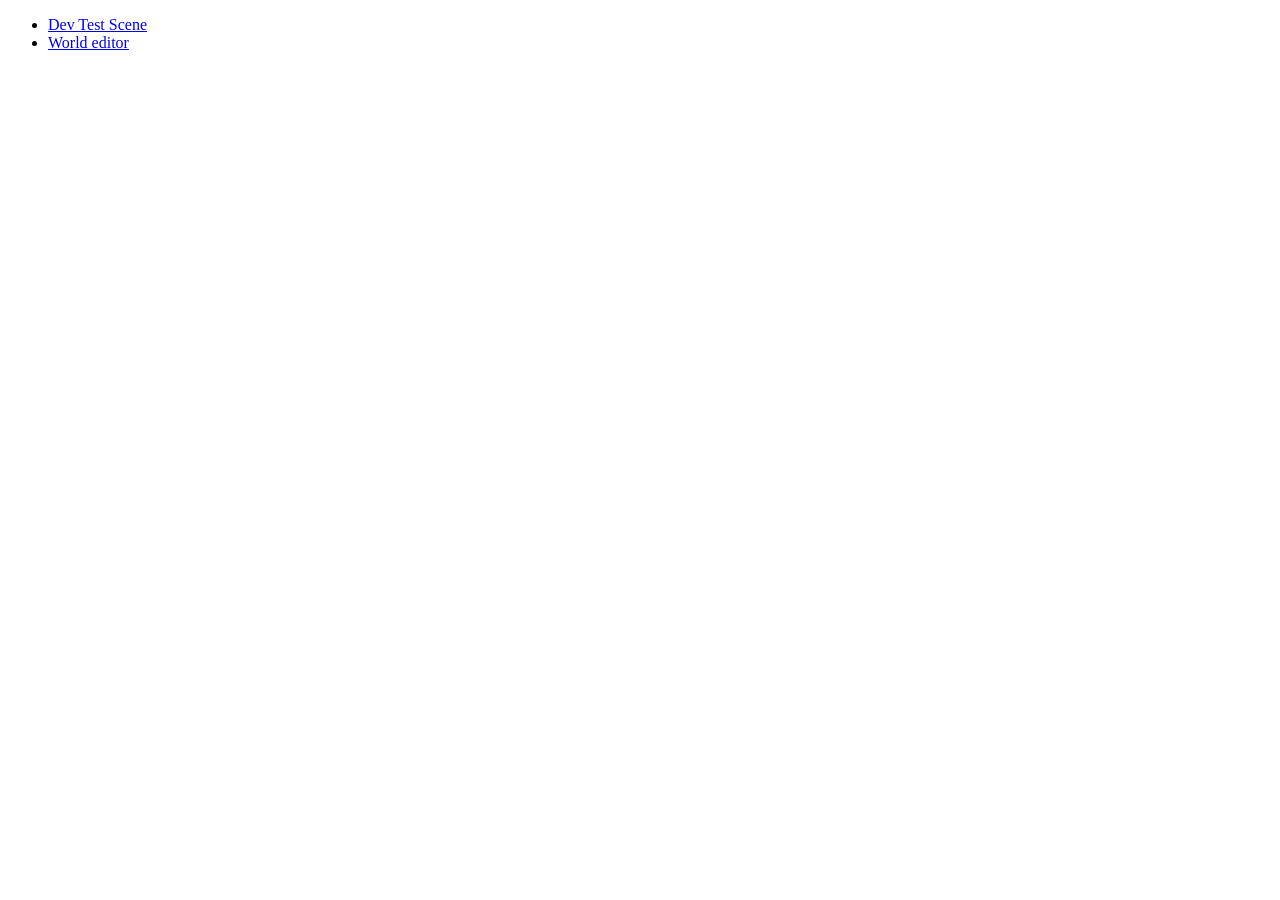
<file: index.html>
<!DOCTYPE html>
<html>
    <head>

    </head>
    <body>
        <ul>
            <li><a href="dev.html">Dev Test Scene</a></li>
            <li><a href="editor.html">World editor</a></li>
        </ul>
    </body>
</html>
</file>
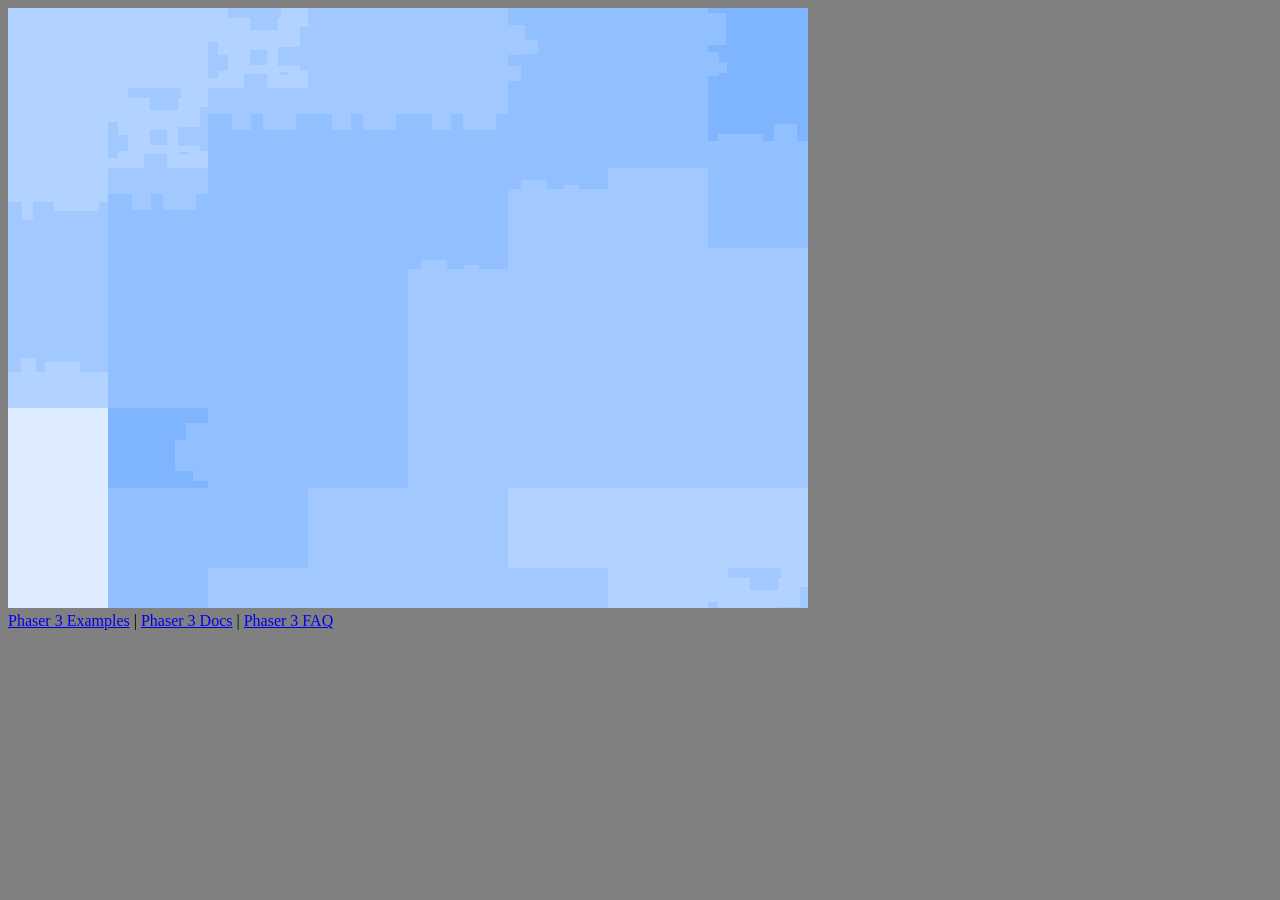
<file: dev.html>
<!DOCTYPE html>
<html>
    <head>

        <title>Senior Project</title>

        <link rel="stylesheet" href="dev/css/dev.css">

        <script src="https://code.jquery.com/jquery-3.3.1.min.js"></script>
        <script type="text/javascript" src="js/domevents/playevents.js"></script>
        
        <script type="text/javascript" src="js/utility/phaser.min.js"></script>
        <script type="text/javascript" src="js/utility/globaldictionaries.js"></script>
        <script type="text/javascript" src="js/utility/utilfunctions.js"></script>
        <script type="text/javascript" src="js/utility/easystar.js"></script>
        <script type="text/javascript" src="js/actors/actor_tools/targetingsystem.js"></script>
        <script type="text/javascript" src="js/actors/actor_tools/actoruitheme.js"></script>
        <script type="text/javascript" src="js/actors/actor_tools/actorgui.js"></script>
        <script type="text/javascript" src="js/actors/actor_tools/inventory.js"></script>
        <script type="text/javascript" src="js/actors/actor_tools/pathfinder.js"></script>
        <script type="text/javascript" src="js/actors/actor_tools/pointdirectionmover.js"></script>
        <script type="text/javascript" src="js/actors/actor_tools/pathmover.js"></script>
        <script type="text/javascript" src="js/actors/actor_tools/messager.js"></script>
        <script type="text/javascript" src="js/actors/actor.js"></script>
        <script type="text/javascript" src="js/actors/actor_types/wall.js"></script>
        <script type="text/javascript" src="js/actors/actor_types/unbreakablewall.js"></script>
        <script type="text/javascript" src="js/actors/actor_types/turret.js"></script>
        <script type="text/javascript" src="js/actors/actor_types/targetingturret.js"></script>
        <script type="text/javascript" src="js/actors/actor_types/gatlingturret.js"></script>
        <script type="text/javascript" src="js/actors/actor_types/player.js"></script>
        <script type="text/javascript" src="js/actors/actor_types/bullet.js"></script>
        <script type="text/javascript" src="js/actors/actor_types/playerattack.js"></script>
        <script type="text/javascript" src="js/actors/actor_types/pickupitem.js"></script>
        <script type="text/javascript" src="js/actors/actor_types/testdot.js"></script>
        <script type="text/javascript" src="js/actors/actor_types/eraser.js"></script>
        <script type="text/javascript" src="js/actors/actor_types/professor.js"></script>
        <script type="text/javascript" src="js/actors/actor_types/resources.js"></script>
        <script type="text/javascript" src="js/actors/actor_types/ghost.js"></script>
        <script type="text/javascript" src="js/actors/actor_types/movetarget.js"></script>
        <script type="text/javascript" src="js/actors/actor_types/interactionpanel.js"></script>
        <script type="text/javascript" src="js/actors/actor_types/ship.js"></script>
        <script type="text/javascript" src="js/system/coordinate.js"></script>
        <script type="text/javascript" src="js/system/stagegrid.js"></script>
        <script type="text/javascript" src="js/system/stage.js"></script>
        <script type="text/javascript" src="js/system/gridchunk.js"></script>
        <script type="text/javascript" src="js/system/gridchunkmanager.js"></script>
        <script type="text/javascript" src="js/system/chunkingcotroller.js"></script>
        <script type="text/javascript" src="js/system/chunkscaper.js"></script>
        <script type="text/javascript" src="js/system/actormanager.js"></script>
        <script type="text/javascript" src="js/system/gridmanager.js"></script>
        <script type="text/javascript" src="js/system/playercontroller.js"></script>
        <script type="text/javascript" src="js/ui/hud.js"></script>
        <script type="text/javascript" src="js/scenes/bootscene.js"></script>
        <script type="text/javascript" src="js/scenes/testscene.js"></script>
        <script type="text/javascript" src="js/scenes/chunktestscene.js"></script>
        <script type="text/javascript" src="dev/js/main.js"></script>
    </head>
    <body>
        <div id="game-container"></div>
        <div>
            <a href="https://labs.phaser.io/" target="_blank">Phaser 3 Examples</a>
             | <a href="https://photonstorm.github.io/phaser3-docs/" target="_blank">Phaser 3 Docs</a>
             | <a href="https://github.com/samme/phaser3-faq/wiki#how-do-i-add-a-child-sprite" target="_blank">Phaser 3 FAQ</a>
            </div>
    </body>
</html>
</file>
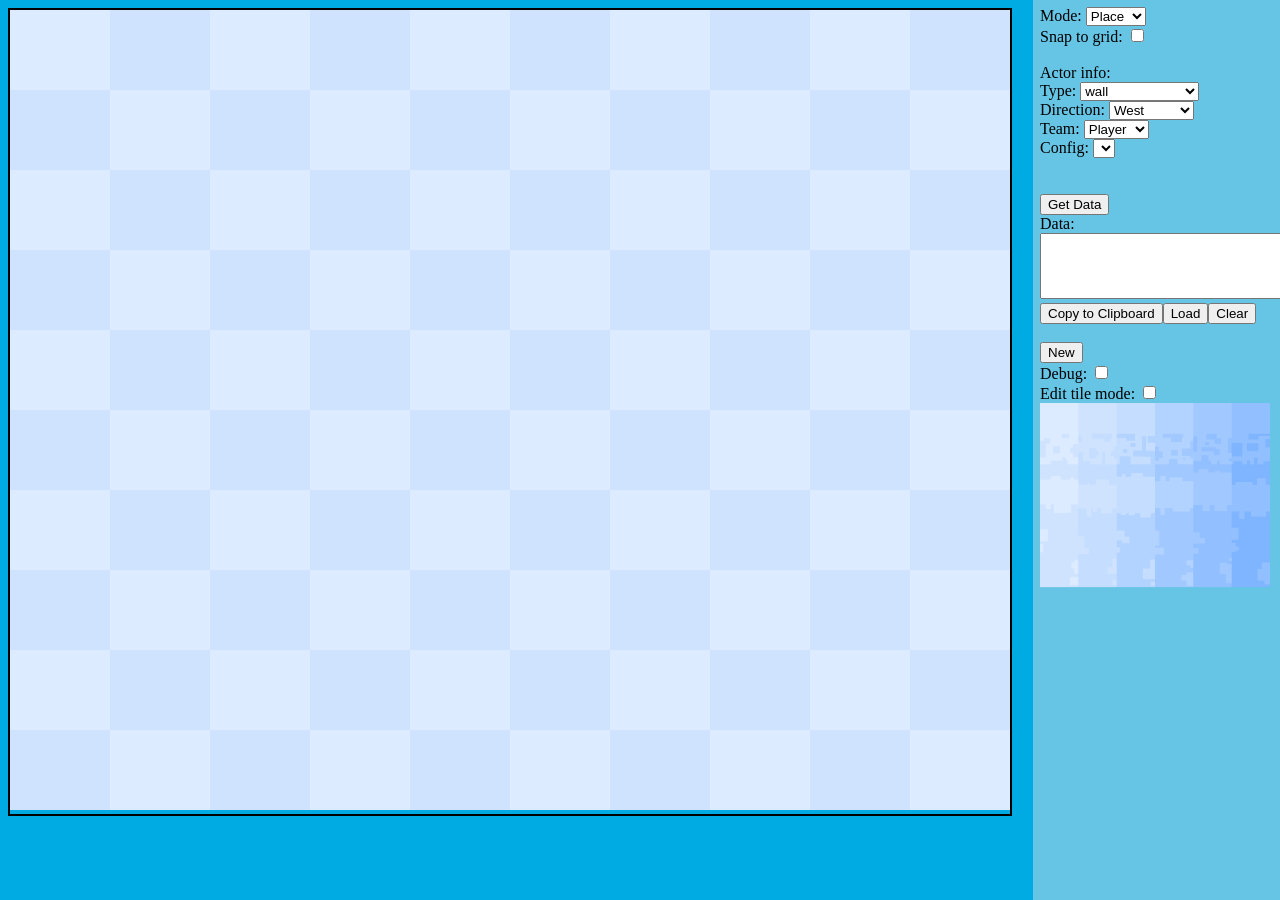
<file: editor.html>
<!DOCTYPE html>
<html>
    <head>
        <title>Archimedes Engine Level Editor</title>

        <link rel="stylesheet" type="text/css" href="editor/css/editorstyle.css">

        <script src="https://code.jquery.com/jquery-3.3.1.min.js"></script>
        <script type="text/javascript" src="js/domevents/playevents.js"></script>
        
        <script type="text/javascript" src="js/utility/phaser.min.js"></script>
        <script type="text/javascript" src="js/utility/globaldictionaries.js"></script>
        <script type="text/javascript" src="js/utility/utilfunctions.js"></script>
        <script type="text/javascript" src="js/utility/easystar.js"></script>
        <script type="text/javascript" src="js/actors/actor_tools/targetingsystem.js"></script>
        <script type="text/javascript" src="js/actors/actor_tools/actoruitheme.js"></script>
        <script type="text/javascript" src="js/actors/actor_tools/actorgui.js"></script>
        <script type="text/javascript" src="js/actors/actor_tools/inventory.js"></script>
        <script type="text/javascript" src="js/actors/actor_tools/pathfinder.js"></script>
        <script type="text/javascript" src="js/actors/actor_tools/pointdirectionmover.js"></script>
        <script type="text/javascript" src="js/actors/actor_tools/pathmover.js"></script>
        <script type="text/javascript" src="js/actors/actor_tools/messager.js"></script>
        <script type="text/javascript" src="js/actors/actor.js"></script>
        <script type="text/javascript" src="js/actors/actor_types/wall.js"></script>
        <script type="text/javascript" src="js/actors/actor_types/unbreakablewall.js"></script>
        <script type="text/javascript" src="js/actors/actor_types/turret.js"></script>
        <script type="text/javascript" src="js/actors/actor_types/targetingturret.js"></script>
        <script type="text/javascript" src="js/actors/actor_types/gatlingturret.js"></script>
        <script type="text/javascript" src="js/actors/actor_types/player.js"></script>
        <script type="text/javascript" src="js/actors/actor_types/bullet.js"></script>
        <script type="text/javascript" src="js/actors/actor_types/playerattack.js"></script>
        <script type="text/javascript" src="js/actors/actor_types/pickupitem.js"></script>
        <script type="text/javascript" src="js/actors/actor_types/testdot.js"></script>
        <script type="text/javascript" src="js/actors/actor_types/eraser.js"></script>
        <script type="text/javascript" src="js/actors/actor_types/professor.js"></script>
        <script type="text/javascript" src="js/actors/actor_types/resources.js"></script>
        <script type="text/javascript" src="js/actors/actor_types/ghost.js"></script>
        <script type="text/javascript" src="js/actors/actor_types/interactionpanel.js"></script>
        <script type="text/javascript" src="js/actors/actor_types/ship.js"></script>
        <script type="text/javascript" src="js/system/coordinate.js"></script>
        <script type="text/javascript" src="js/system/stagegrid.js"></script>
        <script type="text/javascript" src="js/system/stage.js"></script>
        <script type="text/javascript" src="js/system/gridchunk.js"></script>
        <script type="text/javascript" src="js/system/gridchunkmanager.js"></script>
        <script type="text/javascript" src="js/system/chunkingcotroller.js"></script>
        <script type="text/javascript" src="js/system/actormanager.js"></script>
        <script type="text/javascript" src="js/system/gridmanager.js"></script>
        <script type="text/javascript" src="js/system/playercontroller.js"></script>
        <script type="text/javascript" src="js/ui/hud.js"></script>
        <script type="text/javascript" src="js/scenes/bootscene.js"></script>
        <script type="text/javascript" src="editor/js/chunkeditorscene.js"></script>
        <script type="text/javascript" src="editor/js/editorevents.js"></script>
        <script type="text/javascript" src="editor/js/editorcallbacks.js"></script>
        <script type="text/javascript" src="editor/js/chunkeditormain.js"></script>

    </head>
    <body>
        <div id="control-panel">
            Mode:
            <select id="mode-select">
                <option value="place">Place</option>
                <option value="erase">Erase</option>
                <option value="select">Select</option>
            </select><br>
            Snap to grid: <input type="checkbox" id="snap-to-grid-check"><br><br>

            <div id="actor-info">
                Actor info: <br>
                Type: 
                <select id="type-select">
                    <!--Dynamic content goes here-->
                </select><br>
                Direction: 
                <select id="direction-select">
                    <option value="1">West</option>
                    <option value="2">Northwest</option>
                    <option value="3">North</option>
                    <option value="4">Northeast</option>
                    <option value="5">East</option>
                    <option value="6">Southeast</option>
                    <option value="7">South</option>
                    <option value="8">Southwest</option>
                </select><br>
                Team:
                <select id="team-select">
                    <option value="player">Player</option>
                    <option value="enemy">Enemy</option>
                    <option value="neutral">Neutral</option>
                </select><br>
                Config:
                <select id="config-select">
                    <!--Dynamic content goes here-->
                </select>
            </div><br><br>

            <div>
                <input id="get-data-btn" type="button" value="Get Data"><br>
                Data:<br>
                <textarea id="data-display" rows="4" cols="30"></textarea><br>
                <input type="button" id="copy-data-btn" value="Copy to Clipboard"><input id="load-data-btn" type="button" value="Load"><input id="clear-data-btn" type="button" value="Clear">
            </div><br>
            <input id="create-new-btn" type="button" value="New"><br>
            Debug: <input id="toggle-debug-btn" type="checkbox"><br>
            Edit tile mode: <input id="edit-tile-mode-btn" type="checkbox"><br>
            <img id="tile-select" src="assets/img/tilemap.png"><br><br>
        </div>
        <div id="game-container"></div>
        <div id="new-stage-form-container">
            <div id="new-stage-form">
                <h3>Stage configuration:</h3>
                Horizontal chunks: <input id="num-chunks-x" type="text" size="4"><br>
                Vertical chunks: <input id="num-chunks-y" type="text" size="4"><br>
                Horizontal tiles per chunk: <input id="tiles-per-chunk-x" type="text" size="4"><br>
                Vertical tiles per chunk: <input id="tiles-per-chunk-y" type="text" size="4"><br>
                Tile width: <input id="tile-width" type="text" size="4"><br>
                Tile height: <input id="tile-height" type="text" size="4"><br><br>
                <input id="submit-new-stage-config" type="button" value="Create Stage">
            </div>
        </div>
    </body>
</html>
</file>
<file: dev/css/dev.css>
body {
    background-color: gray;
}
</file>
<file: editor/css/editorstyle.css>
body
{
    background-color: rgb(0, 170, 226);
    width: 100%;
}

#game-container
{
    border: 2px solid black;
    padding: 0px;
    display: inline-block;
}

#control-panel
{
    top: 0;
    width: 240px; 
    right: 0; 
    bottom: 0;
    background: rgb(102, 196, 228); 
    position: fixed;
    padding-left: 7px;
    padding-top: 7px;
}

#new-stage-form-container
{
    position: fixed;
    width: 100%;
    height: 100%;
    top: 0;
    left: 0;
    z-index: 100;
}

#new-stage-form
{
    position:fixed; /* change this to fixed */
    top: 10%;
    left: 50%;
    width: 400px;
    height: 500px;
    margin-left: -200px;
    padding-top: 6px;
    padding-left: 18px;
    background:rgb(102, 196, 228); 
}

#tile-select
{
    width: 230px;
}

#new-stage-form h3
{
    text-align: center;
}
</file>
